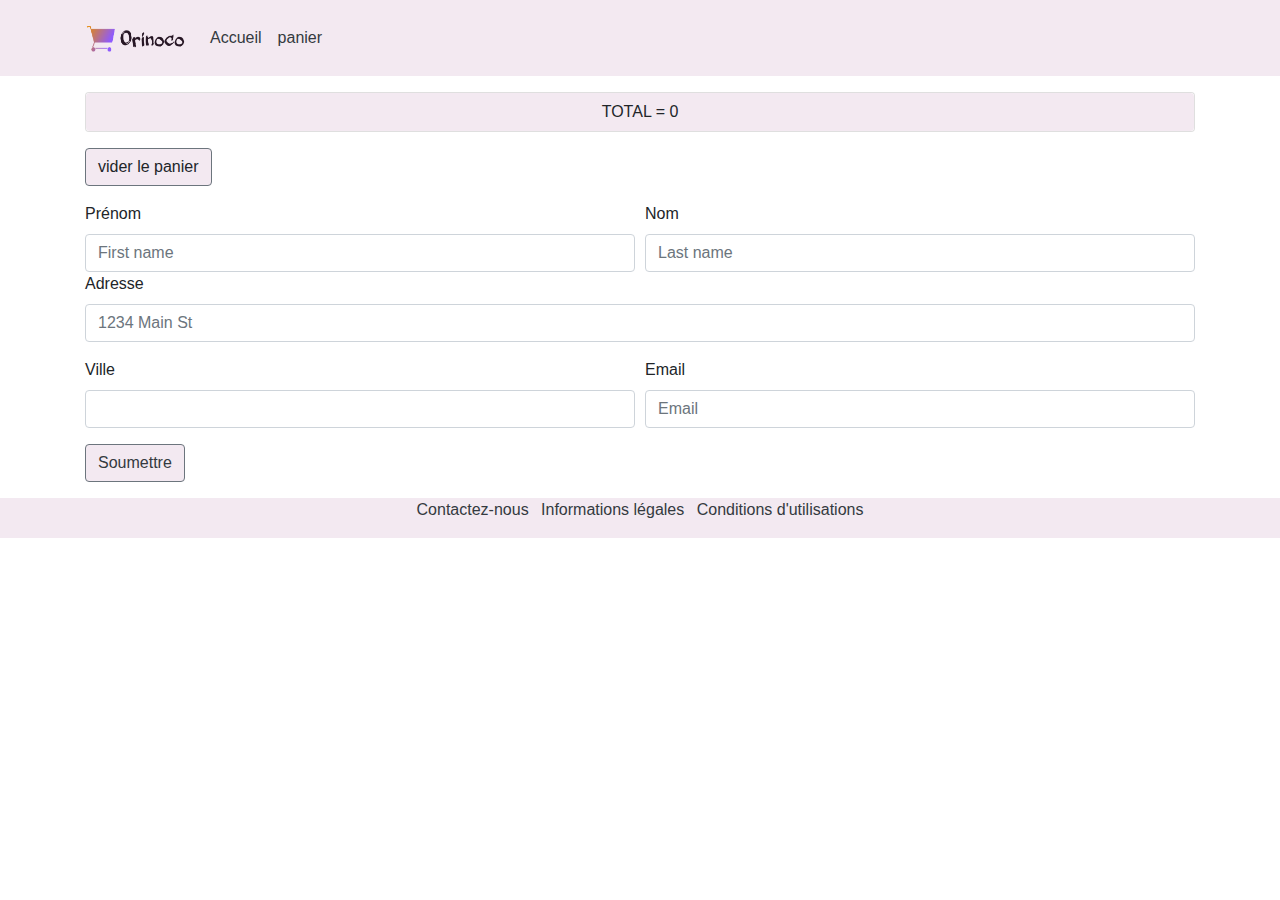
<file: FRONTEND/cart.html>
<!DOCTYPE html>
<html lang="fr">
<head>
    <meta charset="UTF-8">
    <meta http-equiv="X-UA-Compatible" content="IE=edge">
    <meta name="viewport" content="width=device-width, initial-scale=1.0">
    <title>Document</title>
    <!--CDN BOOTSTRAP-->
    <link rel="stylesheet" href="https://stackpath.bootstrapcdn.com/bootstrap/4.4.1/css/bootstrap.min.css" integrity="sha384-Vkoo8x4CGsO3+Hhxv8T/Q5PaXtkKtu6ug5TOeNV6gBiFeWPGFN9MuhOf23Q9Ifjh" crossorigin="anonymous">
    <!--CSS-->
    <link rel="stylesheet" type="text/css" href="style.css">
</head>
<body>
    <header>
      <div class="pink_logo mb-3">
        <div class="container">
          <div class="row">
            <nav class="col navbar navbar-expand-lg navbar-dark">
              <a class="navbar-brand" href="index.html">
                <img src="images/logo_orinoco.png" width="100" height="50" alt="Info Logo" />
              </a>
              <button class="navbar-toggler" type="button" data-toggle="collapse" data-target="#navbarContent" aria-controls="navbarSupportedContent" aria-expanded="false" aria-label="Toggle navigation">
                <span class="navbar-toggler-icon"></span>
              </button>
              <div id="navbarContent" class="collapse navbar-collapse">
                <ul class="navbar-nav">
                  <li class="nav-item active">
                    <a class="nav-link text-dark" href="index.html">Accueil</a>
                  </li>
                  <li class="nav-item active">
                    <a class="nav-link text-dark" href="cart.html">panier</a>
                  </li>
                </ul>
              </div>
            </nav>
          </div>
        </div>
      </div>
    </header>
    <main class="container" >
      <div id="main_block">
      </div>
        <!--FORM-->
        <form>
          <div class="form-row">
            <div class="col">
              <label for="firstName">Prénom</label>
              <input type="text" class="form-control" id="firstName" placeholder="First name">
            </div>
            <div class="col">
              <label for="lastName">Nom</label>
              <input type="text" class="form-control" id="lastName" placeholder="Last name">
            </div>
          </div>
          <div class="form-group">
            <label for="inputAddress">Adresse</label>
            <input type="text" class="form-control" id="inputAddress1" placeholder="1234 Main St">
          </div>
          <div class="form-row">
            <div class="form-group col-md-6">
              <label for="inputCity">Ville</label>
              <input type="text" class="form-control" id="inputCity">
            </div>
            <div class="form-group col-md-6 ">
              <label for="inputEmail">Email</label>
              <input type="email" class="form-control" id="inputEmail" placeholder="Email" pattern="^([\w-]+(?:\.[\w-]+)*)@((?:[\w-]+\.)*\w[\w-]{0,66})\.([a-z]{2,6}(?:\.[a-z]{2})?)$" >
            </div>
          </div>
          <button type="submit" class="btn btn-secondary pink_logo text-dark" id="submitButton">Soumettre</button>
      </form>
      </main>
      <div class="pink_logo mt-3">
        <div class="container">
          <div class="row">
            <div class="col text-dark">
              <ul class="list-inline text-center">
                <li class="list-inline-item "><a>Contactez-nous</a></li>
                <li class="list-inline-item "><a>Informations légales</a></li>
                <li class="list-inline-item"><a>Conditions d'utilisations</a></li>
              </ul>
            </div>
          </div>
        </div>
      </div>
   <script type="text/javascript" src="cart.js"></script>
    <!-- jQuery first, then Popper.js, then Bootstrap JS -->
    <script src="https://code.jquery.com/jquery-3.4.1.slim.min.js" integrity="sha384-J6qa4849blE2+poT4WnyKhv5vZF5SrPo0iEjwBvKU7imGFAV0wwj1yYfoRSJoZ+n" crossorigin="anonymous"></script>  
    <script src="https://cdn.jsdelivr.net/npm/popper.js@1.16.0/dist/umd/popper.min.js" integrity="sha384-Q6E9RHvbIyZFJoft+2mJbHaEWldlvI9IOYy5n3zV9zzTtmI3UksdQRVvoxMfooAo" crossorigin="anonymous"></script> 
    <script src="https://stackpath.bootstrapcdn.com/bootstrap/4.4.1/js/bootstrap.min.js" integrity="sha384-wfSDF2E50Y2D1uUdj0O3uMBJnjuUD4Ih7YwaYd1iqfktj0Uod8GCExl3Og8ifwB6" crossorigin="anonymous"></script>
</body>
</html>
</file>
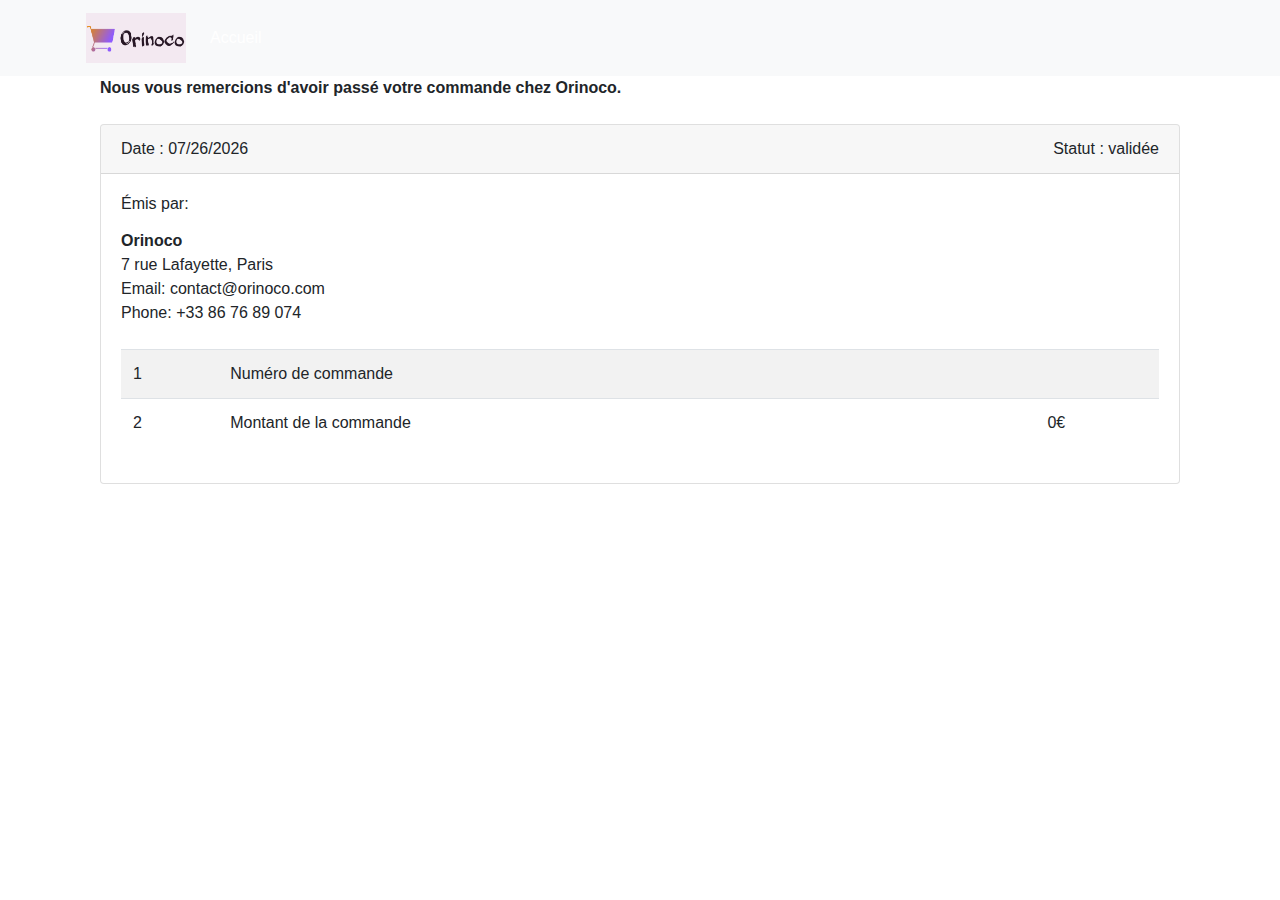
<file: FRONTEND/orderID.html>
<!DOCTYPE html>
<html lang="fr">
<head>
    <meta charset="UTF-8">
    <meta http-equiv="X-UA-Compatible" content="IE=edge">
    <meta name="viewport" content="width=device-width, initial-scale=1.0">
    <title>Document</title>
    <!--CDN BOOTSTRAP-->
    <link rel="stylesheet" href="https://stackpath.bootstrapcdn.com/bootstrap/4.4.1/css/bootstrap.min.css" integrity="sha384-Vkoo8x4CGsO3+Hhxv8T/Q5PaXtkKtu6ug5TOeNV6gBiFeWPGFN9MuhOf23Q9Ifjh" crossorigin="anonymous">
    <!--CSS-->
    <link rel="stylesheet" type="text/css" href="style.css">
</head>
<body>
    <header>
      <div class="bg-light">
        <div class="container">
          <div class="row">
            <nav class="col navbar navbar-expand-lg navbar-dark">
              <a class="navbar-brand" href="index.html">
                <img src="images/logo_orinoco.png" width="100" height="50" alt="Info Logo" />
              </a>
              <button class="navbar-toggler" type="button" data-toggle="collapse" data-target="#navbarContent" aria-controls="navbarSupportedContent" aria-expanded="false" aria-label="Toggle navigation">
                <span class="navbar-toggler-icon"></span>
              </button>
              <div id="navbarContent" class="collapse navbar-collapse">
                <ul class="navbar-nav">
                  <li class="nav-item active">
                    <a class="nav-link" href="index.html">Accueil</a>
                  </li>
                </ul>
              </div>
            </nav>
          </div>
        </div>
      </div>
    </header>
    <main class="container" id="main_block">
        <div class="container"><strong>Nous vous remercions d'avoir passé votre commande chez Orinoco. </strong></div><br>
        <div class="container">
            <div class="card">
                <div class="card-header">
                    Date : 
                    <span id="today_date"></span> 
                    <span class="float-right"> Statut : validée</span>
                </div>
                <div class="card-body">
                    <div class="row mb-4">
                        <div class="col-sm-6">
                        <h6 class="mb-3">Émis par:</h6>
                        <div>
                        <strong>Orinoco</strong>
                        </div>
                        <div>7 rue Lafayette, Paris</div>
                        <div>Email: contact@orinoco.com</div>
                        <div>Phone: +33 86 76 89 074</div>
                        </div>
                    </div>
                    <div class="table-responsive-sm">
                        <table class="table table-striped">
                            <thead>
                            </thead>
                            <tbody>
                                <tr>
                                    <td class="center">1</td>
                                    <td class="left strong">Numéro de commande</td>
                                    <td class="left"></td>
                                    <td class="right"></td>
                                    <td class="center"></td>
                                    <td class="left strong" id="order_id"></td>
                                </tr>
                                <tr>
                                    <td class="center">2</td>
                                    <td class="left">Montant de la commande</td>
                                    <td class="left"></td>
                                    <td class="right"></td>
                                    <td class="center"></td>
                                    <td class="right" id="total">dol</td>
                                    
                                </tr>
                            </tbody>
                        </table>
                    </div>
                </div>
          </div>
        </div> 
    </main>
   <script type="text/javascript" src="orderID.js"></script>
    <!-- jQuery first, then Popper.js, then Bootstrap JS -->
    <script src="https://code.jquery.com/jquery-3.4.1.slim.min.js" integrity="sha384-J6qa4849blE2+poT4WnyKhv5vZF5SrPo0iEjwBvKU7imGFAV0wwj1yYfoRSJoZ+n" crossorigin="anonymous"></script>
    <script src="https://cdn.jsdelivr.net/npm/popper.js@1.16.0/dist/umd/popper.min.js" integrity="sha384-Q6E9RHvbIyZFJoft+2mJbHaEWldlvI9IOYy5n3zV9zzTtmI3UksdQRVvoxMfooAo" crossorigin="anonymous"></script>  
    <script src="https://stackpath.bootstrapcdn.com/bootstrap/4.4.1/js/bootstrap.min.js" integrity="sha384-wfSDF2E50Y2D1uUdj0O3uMBJnjuUD4Ih7YwaYd1iqfktj0Uod8GCExl3Og8ifwB6" crossorigin="anonymous"></script>
</body>
</html>
</file>
<file: FRONTEND/style.css>
.card_img_size
{
  max-width: 540px;
}
.img_size
{
  width: 100%;
  height: 100%;
}
.div-navbar
{
  display: flex;
  justify-content: space-between;
}
.main_block_index
{
  display: flex;
  justify-content: space-between;
}
.pink_logo
{
  background-color: #F3E9F1;
}
</file>
